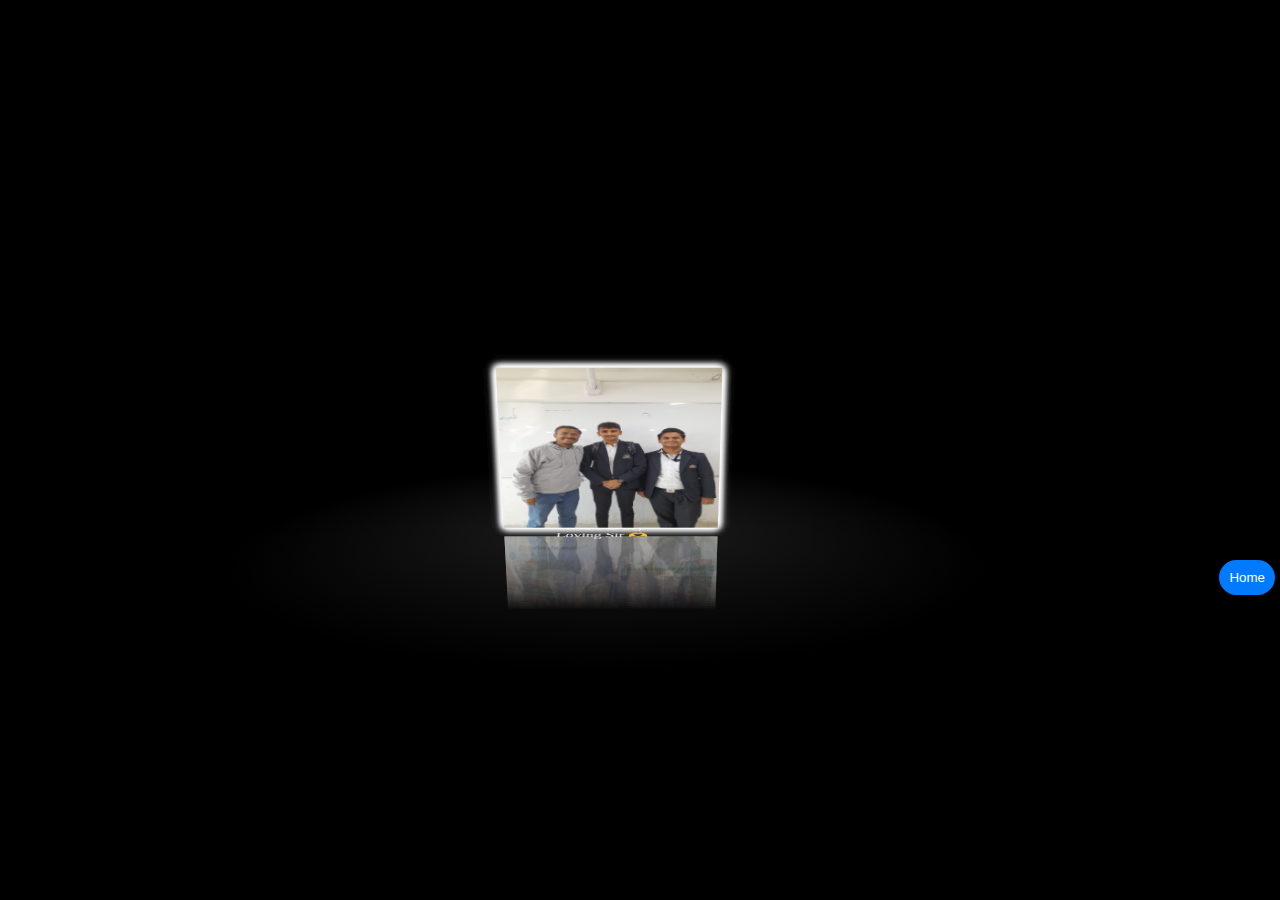
<file: memories.html>
<!DOCTYPE html>
<html lang="en" >
<head>
  <meta charset="UTF-8">
  <title>Mano Sir</title>
  <link rel="stylesheet" href="./memories.css">

</head>
<body>

<div id="drag-container">
  <div id="spin-container">

    <img src="./Mem1.jpg" alt="">
    <img src="./Mem2.jpg" alt="">
    <img src="./Mem3.jpg" alt="">
    <img src="./Mem4.jpg" alt="">
    <img src="./Mem5.jpg" alt="">
    <img src="./Mem6.jpg" alt="">
 
    <p>A Heartfelt Tribute to My Loving Sir 🫶</p>
  </div>
  <div id="ground"></div>
</div>

<div id="music-container"></div>
<style>.github-corner:hover .octo-arm{animation:octocat-wave 560ms ease-in-out}@keyframes octocat-wave{0%,100%{transform:rotate(0)}20%,60%{transform:rotate(-25deg)}40%,80%{transform:rotate(10deg)}}@media (max-width:500px){.github-corner:hover .octo-arm{animation:none}.github-corner .octo-arm{animation:octocat-wave 560ms ease-in-out}}</style>

  <script  src="./memories.js"></script>
<button class="botao" onclick="window.location.href='index.html'">Home</button>
</body>
</file>
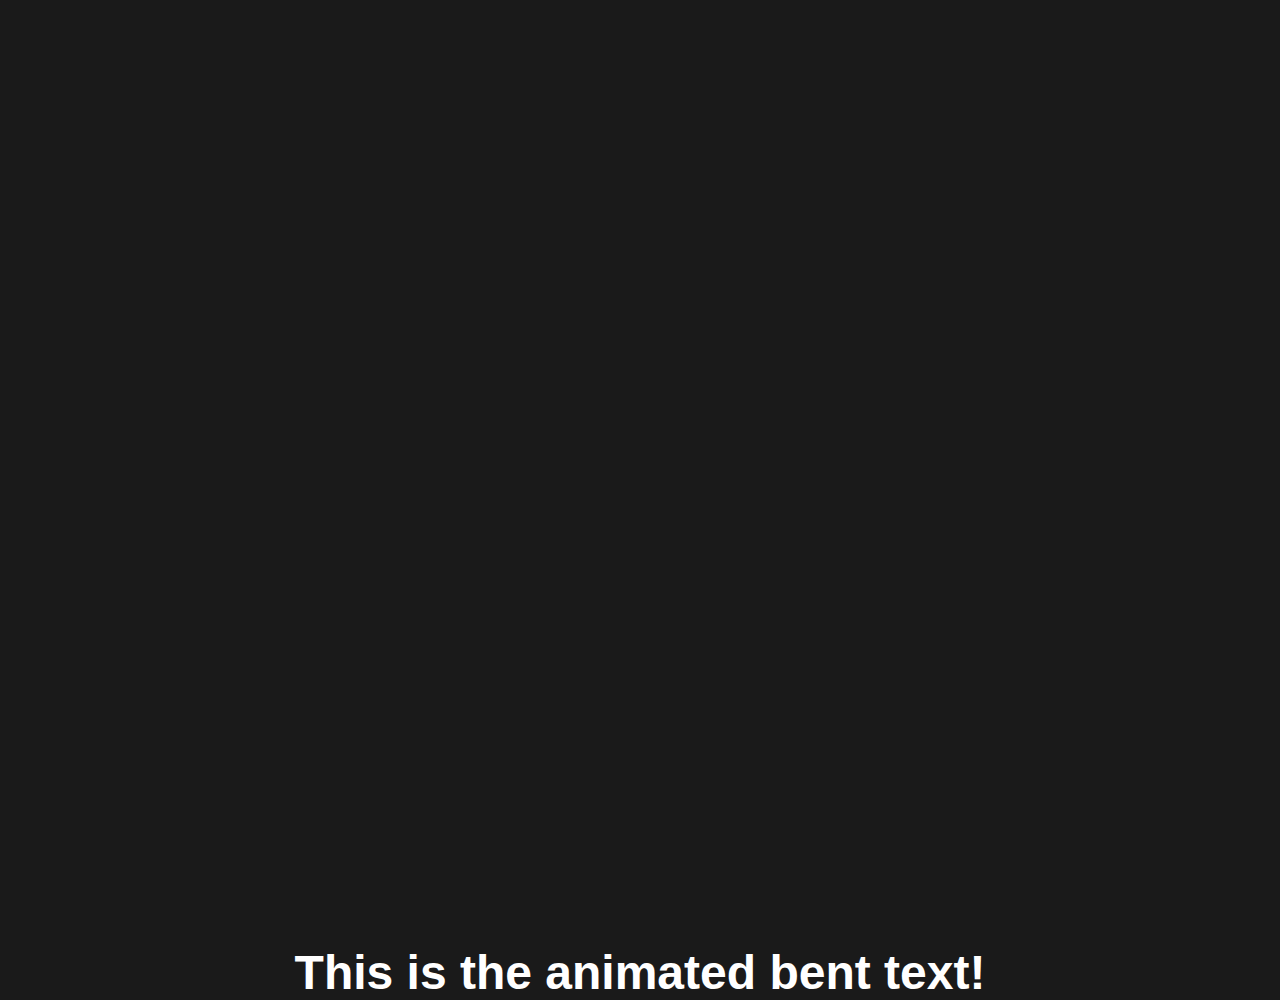
<file: test.html>
<!DOCTYPE html>
<html lang="en">
<head>
    <meta charset="UTF-8">
    <meta name="viewport" content="width=device-width, initial-scale=1.0">
    <title>Bent Text Animation</title>
    <link rel="stylesheet" href="test.css"> <!-- Link to your test.css -->
</head>
<body>
    <div class="wrapper">
        <div class="container">
            <div class="bent-text">This is the animated bent text!</div>
        </div>
    </div>
</body>
</html>
</file>
<file: memories.css>
* {
    margin: 0;
    padding: 0;
  }
  
  html,
  body {
    height: 100%;
    overflow: hidden;
    touch-action: none; 
    cursor: url("./pointer.png"), auto;
  }
  
  body {
    overflow: hidden;
    display: -webkit-box;
    display: -ms-flexbox;
    display: flex;
    background: #000;
    -webkit-perspective: 1000px;
            perspective: 1000px;
    -webkit-transform-style: preserve-3d;
            transform-style: preserve-3d;
  }
  
  #drag-container, #spin-container {
    position: relative;
    display: -webkit-box;
    display: -ms-flexbox;
    display: flex;
    margin: auto;
    -webkit-transform-style: preserve-3d;
            transform-style: preserve-3d;
    -webkit-transform: rotateX(-10deg);
            transform: rotateX(-10deg);
  }
  
  #drag-container img, #drag-container video {
    -webkit-transform-style: preserve-3d;
            transform-style: preserve-3d;
    position: absolute;
    left: 0;
    top: 0;
    width: 100%;
    height: 100%;
    line-height: 200px;
    font-size: 50px;
    text-align: center;
    -webkit-box-shadow: 0 0 8px #fff;
            box-shadow: 0 0 8px #fff;
    -webkit-box-reflect: below 10px linear-gradient(transparent, transparent, #0005);
  }
  
  #drag-container img:hover, #drag-container video:hover {
    -webkit-box-shadow: 0 0 15px #fffd;
            box-shadow: 0 0 15px #fffd;
    -webkit-box-reflect: below 10px linear-gradient(transparent, transparent, #0007);
  }
  
  #drag-container p {
    font-family: Serif;
    position: absolute;
    top: 100%;
    left: 50%;
    -webkit-transform: translate(-50%,-50%) rotateX(90deg);
            transform: translate(-50%,-50%) rotateX(90deg);
    color: #fff;
  }
  
  #ground {
    width: 900px;
    height: 900px;
    position: absolute;
    top: 100%;
    left: 50%;
    -webkit-transform: translate(-50%,-50%) rotateX(90deg);
            transform: translate(-50%,-50%) rotateX(90deg);
    background: -webkit-radial-gradient(center center, farthest-side , #9993, transparent);
  }
  
  #music-container {
    position: absolute;
    top: 0;
    left: 0;
  }
  
  @-webkit-keyframes spin {
    from{
      -webkit-transform: rotateY(0deg);
              transform: rotateY(0deg);
    } to{
      -webkit-transform: rotateY(360deg);
              transform: rotateY(360deg);
    }
  }
  
  @keyframes spin {
    from{
      -webkit-transform: rotateY(0deg);
              transform: rotateY(0deg);
    } to{
      -webkit-transform: rotateY(360deg);
              transform: rotateY(360deg);
    }
  }
  @-webkit-keyframes spinRevert {
    from{
      -webkit-transform: rotateY(360deg);
              transform: rotateY(360deg);
    } to{
      -webkit-transform: rotateY(0deg);
              transform: rotateY(0deg);
    }
  }
  @keyframes spinRevert {
    from{
      -webkit-transform: rotateY(360deg);
              transform: rotateY(360deg);
    } to{
      -webkit-transform: rotateY(0deg);
              transform: rotateY(0deg);
    }
  }

  ::selection {
    color: rgb(0, 0, 0);
    background: #007aff;
  }  

  .botao{
    margin-top: 560px;
    margin-right: 5px;
    border-radius: 50px;
    background-color: #007aff;
    border: none;
    height: 35px;
    color: white;
    padding: 10px;
    transition: all 0.3s ease;
  }
  
  .botao:hover{
    background-color: #0051A3;
    transform: scale(1.05);
    color: white;
  }
  
  .botao:active{
    background-color: #003D7A;
    transform: scale(1.05);
    color: white;
  }
</file>
<file: test.css>
/* Set a dark background for the body */
body {
    font-family: Arial, sans-serif;
    margin: 0;
    padding: 0;
    display: flex;
    justify-content: center;
    align-items: center;
    height: 100vh;
    background-color: #1a1a1a; /* Dark background */
    perspective: 600px; /* Create the 3D effect */
    overflow: hidden; /* Hide any overflow caused by animation */
}

/* Ensure the wrapper takes up the full viewport */
.wrapper {
    position: relative;
    width: 100%;
    height: 100%;
}

/* Container holding the text, set to absolute position for animation */
.container {
    position: absolute;
    bottom: 0;  /* Start at the bottom */
    width: 100%;
    display: flex;
    justify-content: center;
    align-items: center;
    color: white; /* Make the text white */
}

/* Make the text bend and move */
.bent-text {
    font-size: 3rem;
    font-weight: bold;
    position: absolute;  /* Important to let text move freely */
    bottom: -100px; /* Start below the screen */
    animation: moveUp 5s ease-in-out infinite, bendText 5s ease-in-out infinite;
    transform-origin: center bottom; /* Make the transformation happen from the bottom */
    white-space: nowrap;
}

@keyframes moveUp {
    0% {
        transform: translateY(100vh) rotateX(0deg); /* Start below the screen */
    }
    50% {
        transform: translateY(0) rotateX(15deg); /* In the middle, a slight tilt */
    }
    100% {
        transform: translateY(-100vh) rotateX(30deg); /* Move up and rotate further */
    }
}

@keyframes bendText {
    0% {
        transform: rotateX(0deg);
    }
    50% {
        transform: rotateX(15deg); /* Slight tilt */
    }
    100% {
        transform: rotateX(30deg); /* More tilt */
    }
}
</file>
